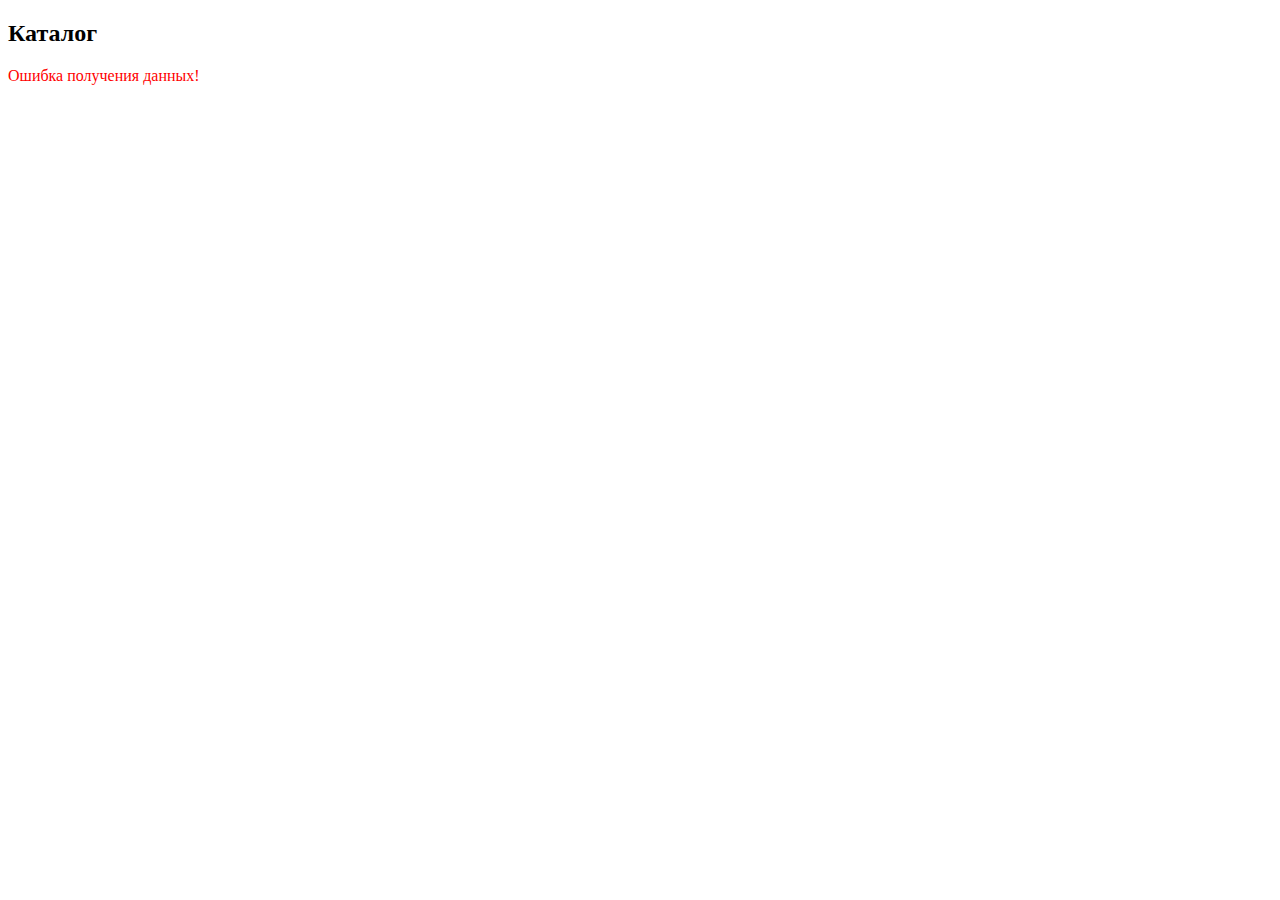
<file: public/index.html>
<!doctype html>
<html lang="en">
<head>
    <meta charset="UTF-8">
    <title>Document</title>
</head>
<body>
<h2>Каталог</h2>
<div id="catalog"></div>
<script>

    //Посылаем асинхронный запрос к api-бекенда на получение каталога в json-формате
    (async () => {
            try {
                const response = await fetch('/?page=apicatalog');

                //получаем ответ и парсим его в answer в виде объекта
                const answer = await response.json();
                console.log(answer.catalog);
                //По полученным данным рендерим блок каталога и вставляем его в DOM
                result = render(answer.catalog);
            } catch (err) {
                //В случае, если ответ не получен или в не правильном формате, выводим ошибку
                result = "<span style='color:red'>Ошибка получения данных!</span>";
            }
            document.getElementById('catalog').innerHTML = result;
        }
    )();


    //Функция рендера каталога
    function render(catalog) {
        let html = "";
        for (item in catalog) {
            html += "<div>" + catalog[item].name + "<br>";
            html += "Цена: " + catalog[item].price + "<br>";
            html += "<button>Купить</button></div>";
            html += "<hr>";
        }
        return html;
    }
</script>
</body>
</html>
</file>
